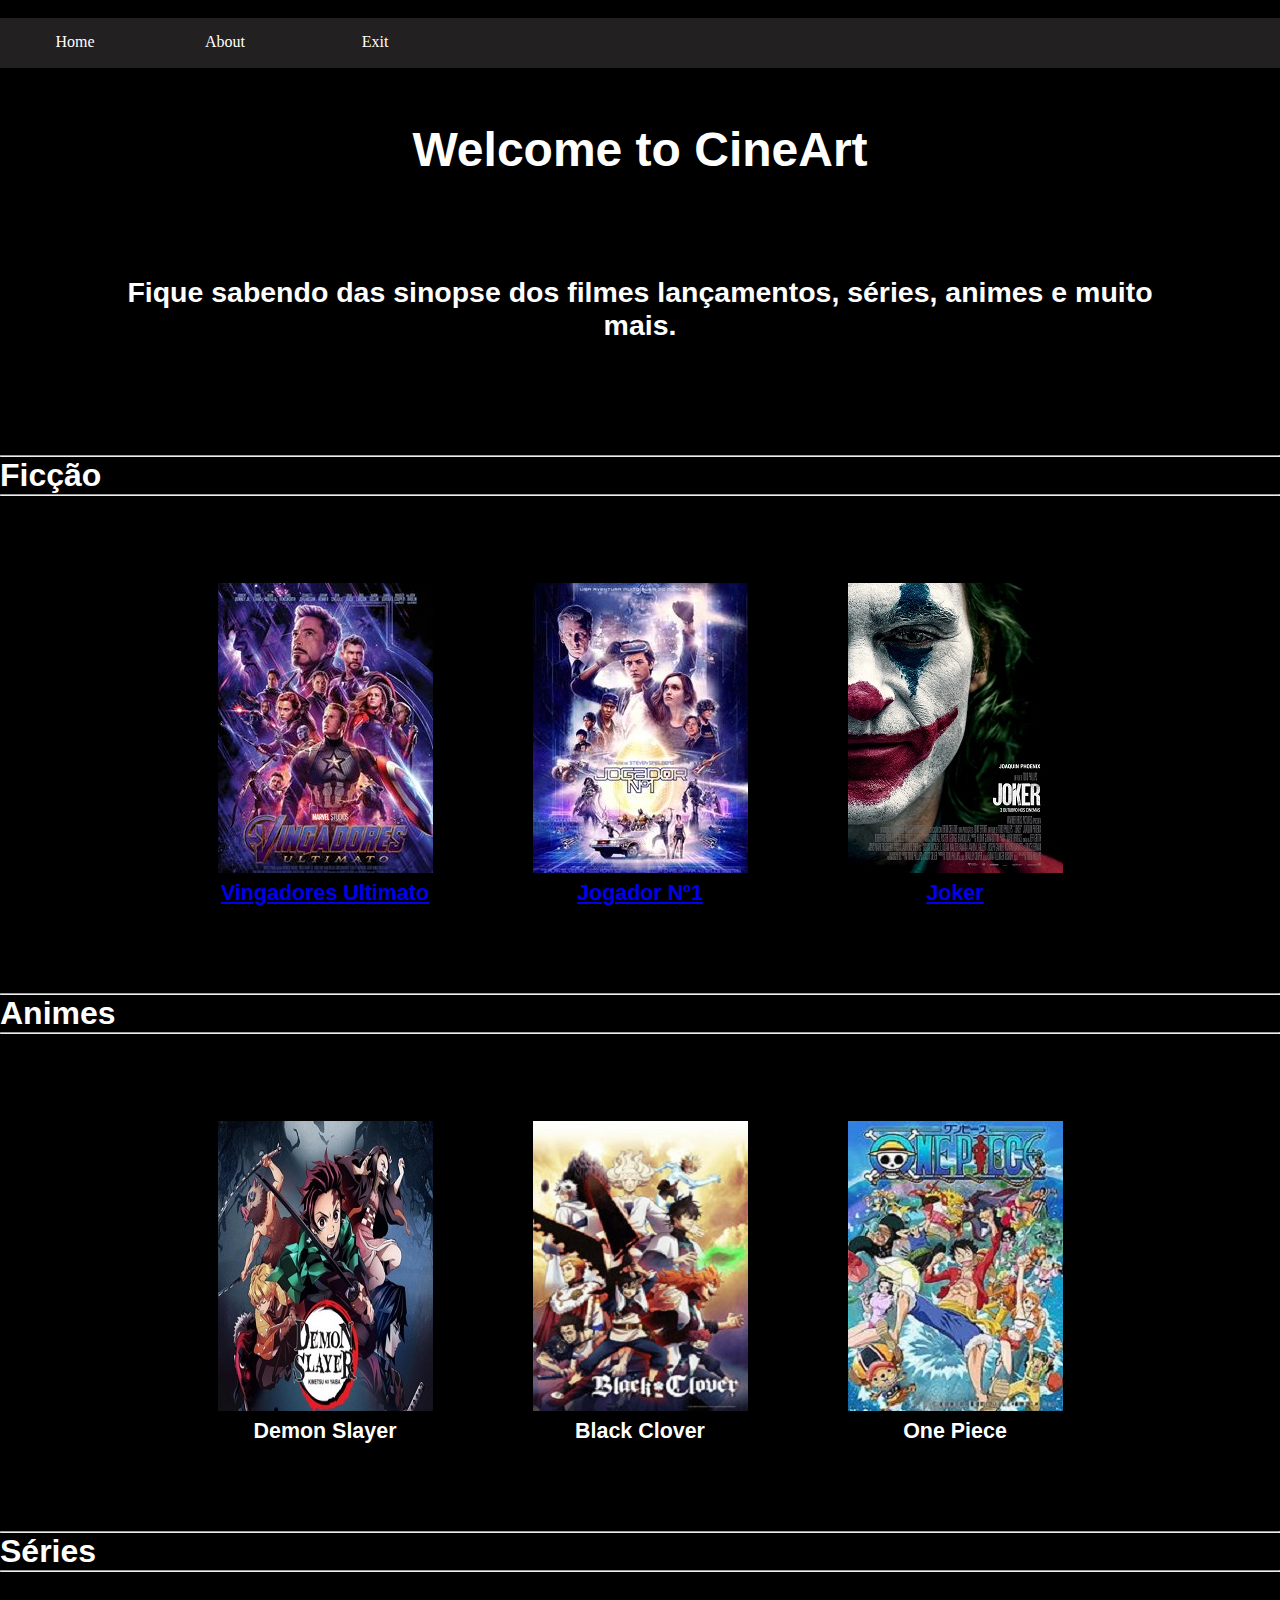
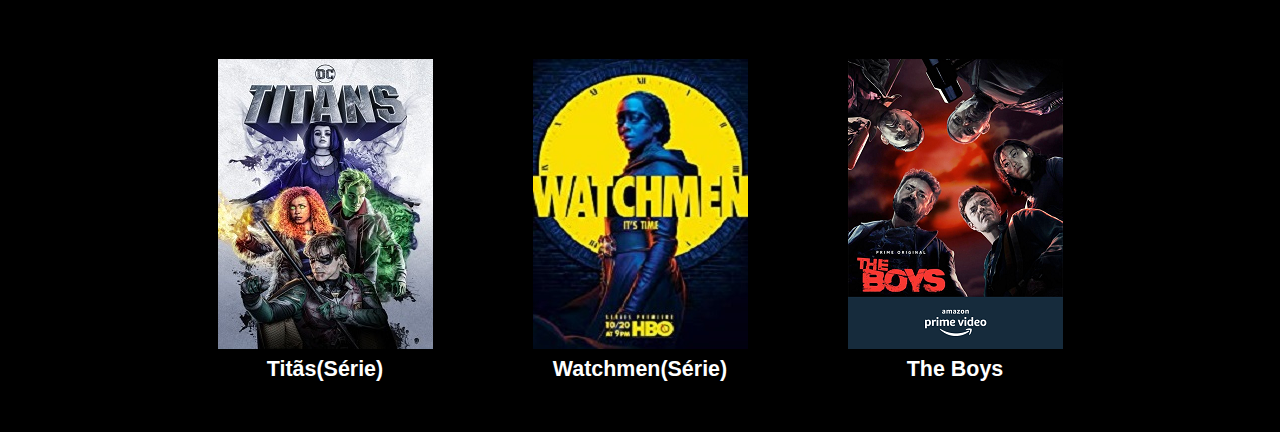
<file: index.html>
<!DOCTYPE html>
<html>

<head>
	<meta charset="utf-8">
	<meta name="viewport" content="width=device-width, initial-scale=1.0">
	<title>Mundo dos Cinemas</title>
	<link rel="stylesheet" href="./css/style.css">
</head>

<body>
	<br>
	<nav class="menu">
		<ul>
			<li><a href="index.html">Home</a></li>
			<li><a href="sobre.html">About</a></li>
			<li><a href="login.html">Exit</a></li>
		</ul>
	</nav>
	<br><br><br>
	<h1 class="corh1" style="text-align: center; font-size: 300%">Welcome to CineArt <h1>
			<br><br>
			<div id="estext">
				<h1 class="corh1" style="text-align: center; font-size: 89%">Fique sabendo das sinopse dos filmes
					lançamentos, séries, animes e muito mais. <h1>
			</div>
			<br><br>
			<hr>
			<p style=color:white>Ficção</p>
			<hr>
			<br>
			<div class="filmes">
				<article class="filme1">
					<img src="./img/vingu.jpg">
					<a href="vingadoresut.html">
						<h6>Vingadores Ultimato</h6>
					</a>
				</article>

				<article class="filme2">
					<img src="./img/jgn1.png">
					<a href="jogador1.html">
						<h6>Jogador Nº1</h6>
					</a>
				</article>

				<article class="filme3">
					<img src="./img/joker.jpg">
					<a href="joker.html">
						<h6>Joker</h6>
					</a>
				</article>
			</div>
			<br>
			<hr>
			<p style=color:white>Animes</p>
			<hr>
			<br>
			<div class="animes">
				<article class="anime1">
					<img src="./img/kime.jpg">
					<h6>Demon Slayer</h6>
				</article>

				<article class="anime2">
					<img src="./img/bc.jpg">
					<h6>Black Clover</h6>
				</article>

				<article class="anime3">
					<img src="./img/one.jpg">
					<h6>One Piece</h6>
				</article>
			</div>
			<br>
			<hr>
			<p style=color:white>Séries</p>
			<hr>
			<br>
			<div class="series">
				<article class="serie1">
					<img src="./img/titas.jpg">
					<h6>Titãs(Série)</h6>
				</article>

				<article class="serie2">
					<img src="./img/wt.jpg">
					<h6>Watchmen(Série)</h6>
				</article>

				<article class="serie3">
					<img src="./img/boys.png">
					<h6>The Boys</h6>
				</article>
			</div>

</body>

</html>
</file>
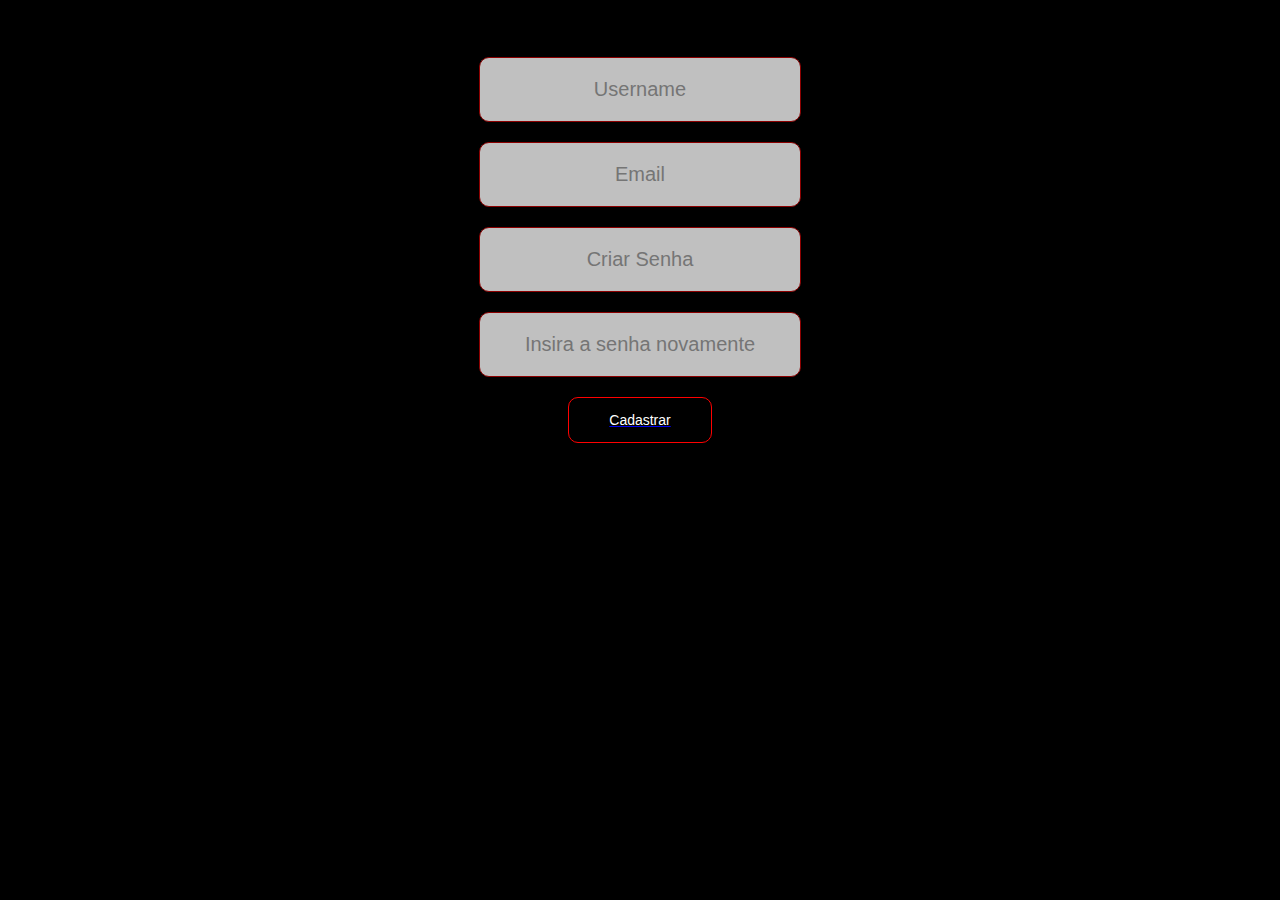
<file: cadastro.html>
<!DOCTYPE html>
<html>

<head>
	<meta charset="utf-8">
	<title>Tela de Cadastro</title>
	<link rel="stylesheet" type="text/css" href="./css/style.css">

</head>

<body>

	<form class="box" action="index.html" method="POST">
		<h1>cadastro</h1>

		<input type="text" name="nome_cad" required="required" type="text" placeholder="Username">
		<input type="text" name="email-cad" required="required" type="email" placeholder="Email">
		<input type="password" name="password-cad" required="required" type="password" placeholder="Criar Senha">
		<input type="password" name="password-cad" required="required" type="password"
			placeholder="Insira a senha novamente">
		<a href="login.html"><button type="button" class="btn">Cadastrar</button></a>

	</form>
	
</body>

</html>
</file>
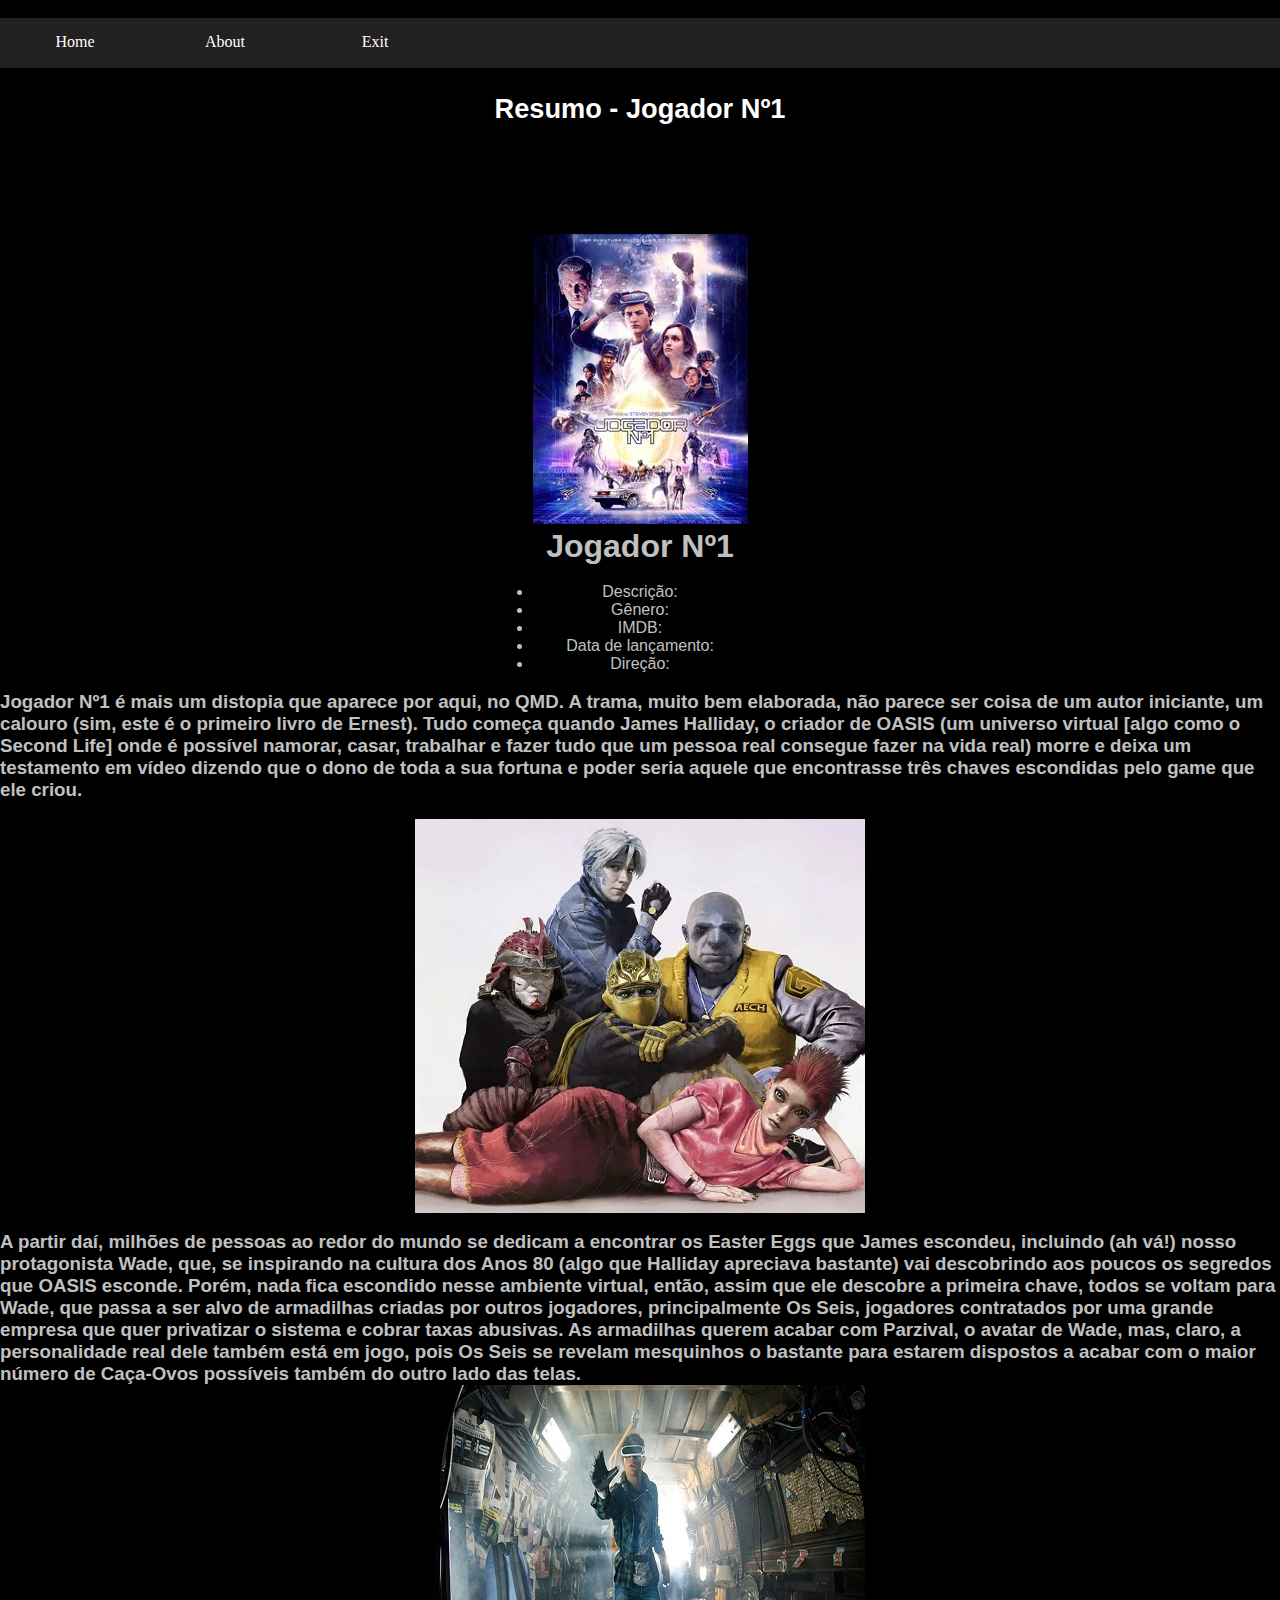
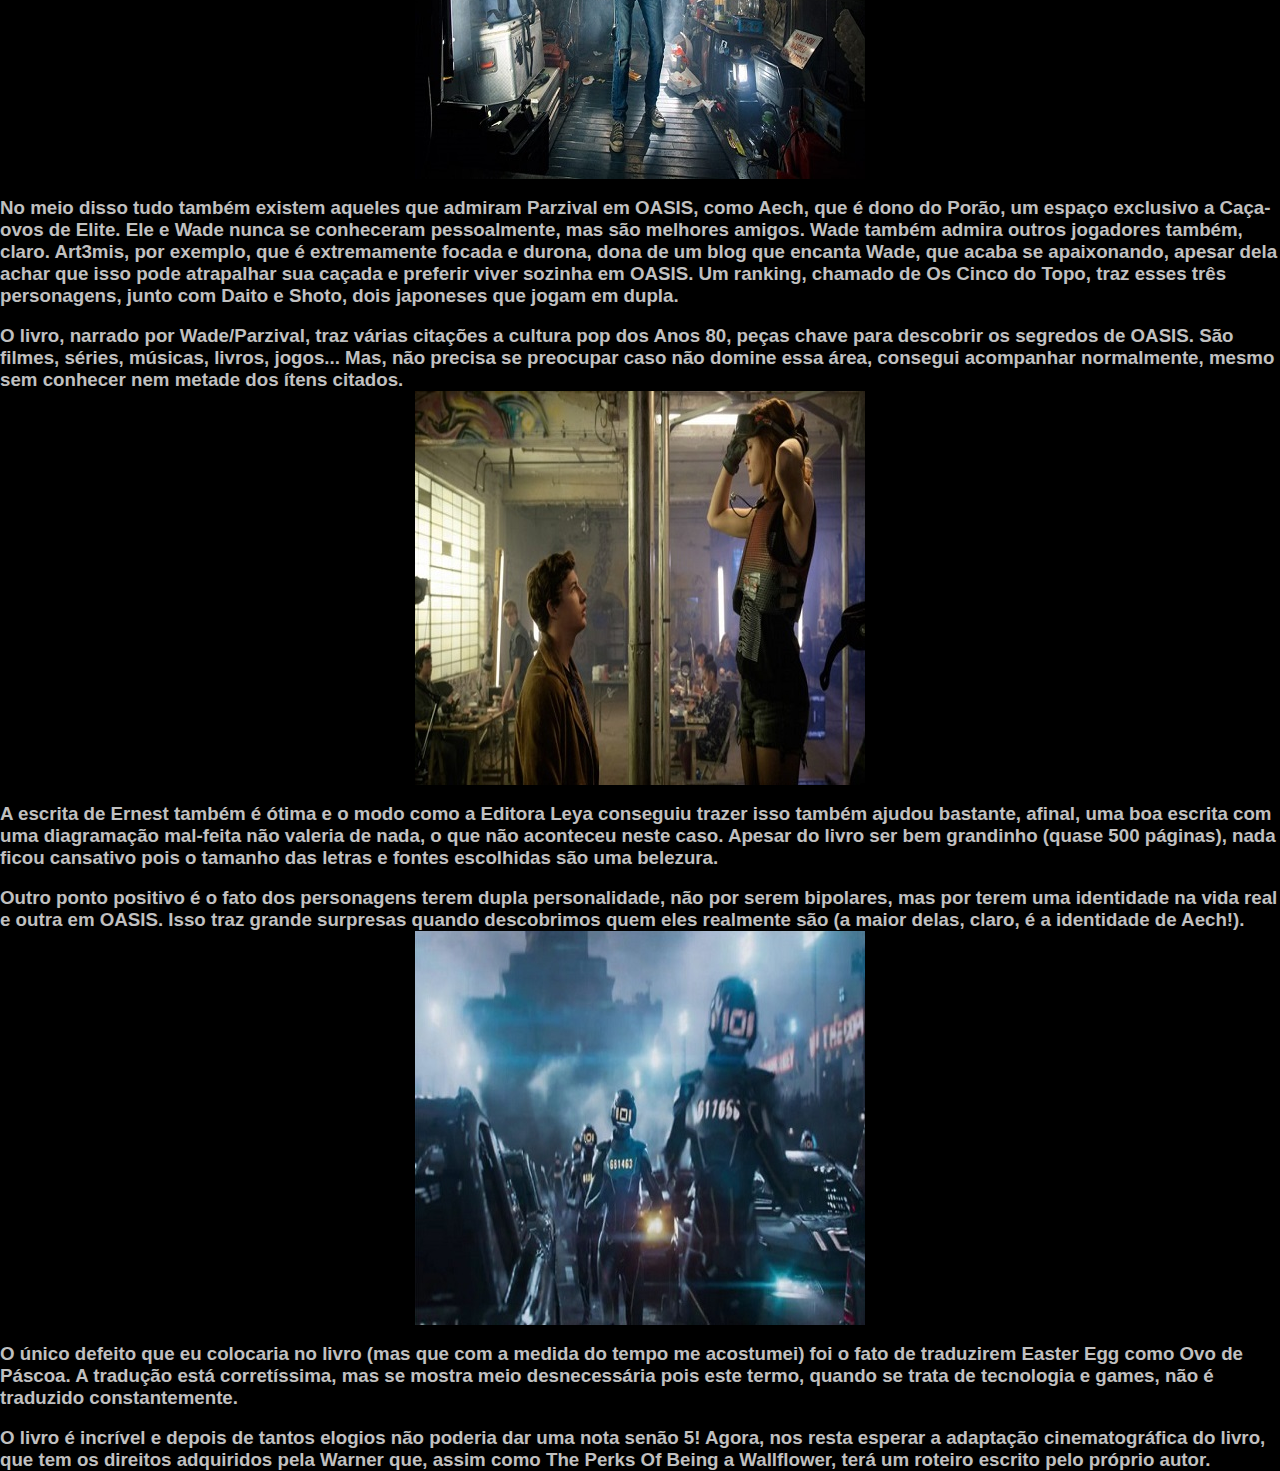
<file: jogador1.html>
<!DOCTYPE html>
<html>

<head>
    <meta charset="utf-8">
    <meta name="viewport" content="width=device-width, initial-scale=1.0">
    <div class="conteiner">
        <link rel="stylesheet" href="./css/style.css">
        <title>Jogador Nº1</title>
    </div>
</head>

<body>
    <br>
    <nav class="menu">
        <ul>
            <li><a href="index.html">Home</a></li>
            <li><a href="sobre.html">About</a></li>
            <li><a href="login.html">Exit</a></li>
        </ul>
        <br><br><br>
    </nav>
    <div id="estext">
        <h1 class="corh1" style="text-align: center; font-size: 170%"> Resumo - Jogador Nº1 <h1>
    </div>
    <br><br>
    <div class="filme">
        <article class="jogadorN1">
            <img src="./img/jgn1.png">
            <br>
            <h1>Jogador Nº1</h1>
            <br>
            <ul>
                <li>Descrição: </li>
                <li>Gênero:</li>
                <li>IMDB:</li>
                <li>Data de lançamento:</li>
                <li>Direção:</li>
            </ul>
        </article>

    </div>
    <br>
    <div class="resumo">
        <p>
            <h3>Jogador Nº1 é mais um distopia que aparece por aqui, no QMD. A trama, muito bem elaborada, não parece
                ser
                coisa de um autor iniciante, um calouro (sim, este é o primeiro livro de Ernest). Tudo começa quando
                James
                Halliday, o criador de OASIS (um universo virtual [algo como o Second Life] onde é possível namorar,
                casar,
                trabalhar e fazer tudo que um pessoa real consegue fazer na vida real) morre e deixa um testamento em
                vídeo
                dizendo que o dono de toda a sua fortuna e poder seria aquele que encontrasse três chaves escondidas
                pelo
                game que ele criou.</h3>
            <br>
        </p>
        <div class="jog1">
            <img src="./img/jog1.jpg">
        </div>
        <br>
        <p>
            <h3>A partir daí, milhões de pessoas ao redor do mundo se dedicam a encontrar os Easter Eggs que James
                escondeu, incluindo (ah vá!) nosso protagonista Wade, que, se inspirando na cultura dos Anos 80 (algo
                que Halliday apreciava bastante) vai descobrindo aos poucos os segredos que OASIS esconde. Porém, nada
                fica escondido nesse ambiente virtual, então, assim que ele descobre a primeira chave, todos se voltam
                para Wade, que passa a ser alvo de armadilhas criadas por outros jogadores, principalmente Os Seis,
                jogadores contratados por uma grande empresa que quer privatizar o sistema e cobrar taxas abusivas. As
                armadilhas querem acabar com Parzival, o avatar de Wade, mas, claro, a personalidade real dele também
                está em jogo, pois Os Seis se revelam mesquinhos o bastante para estarem dispostos a acabar com o maior
                número de Caça-Ovos possíveis também do outro lado das telas.</h3>
        </p>
        <div class="jog1">
            <img src="./img/jog2.jpg">
        </div>
        <br>
        <p>
            <h3>No meio disso tudo também existem aqueles que admiram Parzival em OASIS, como Aech, que é dono do Porão,
                um espaço exclusivo a Caça-ovos de Elite. Ele e Wade nunca se conheceram pessoalmente, mas são melhores
                amigos. Wade também admira outros jogadores também, claro. Art3mis, por exemplo, que é extremamente
                focada e durona, dona de um blog que encanta Wade, que acaba se apaixonando, apesar dela achar que isso
                pode atrapalhar sua caçada e preferir viver sozinha em OASIS. Um ranking, chamado de Os Cinco do Topo,
                traz esses três personagens, junto com Daito e Shoto, dois japoneses que jogam em dupla.</h3>
        </p>
        <br>
        <p>
            <h3>O livro, narrado por Wade/Parzival, traz várias citações a cultura pop dos Anos 80, peças chave para
                descobrir os segredos de OASIS. São filmes, séries, músicas, livros, jogos... Mas, não precisa se
                preocupar caso não domine essa área, consegui acompanhar normalmente, mesmo sem conhecer nem metade dos
                ítens citados.</h3>
        </p>
        <div class="jog1">
            <img src="./img/jog3.jpg">
        </div>
        <br>
        <p>
            <h3>A escrita de Ernest também é ótima e o modo como a Editora Leya conseguiu trazer isso também ajudou
                bastante, afinal, uma boa escrita com uma diagramação mal-feita não valeria de nada, o que não aconteceu
                neste caso. Apesar do livro ser bem grandinho (quase 500 páginas), nada ficou cansativo pois o tamanho
                das letras e fontes escolhidas são uma belezura.</h3>
        </p>
        <br>
        <p>
            <h3>Outro ponto positivo é o fato dos personagens terem dupla personalidade, não por serem bipolares, mas
                por terem uma identidade na vida real e outra em OASIS. Isso traz grande surpresas quando descobrimos
                quem eles realmente são (a maior delas, claro, é a identidade de Aech!).</h3>
        </p>
        <div class="jog1">
            <img src="./img/jog4.jpg">
        </div>
        <br>
        <p>
            <h3>O único defeito que eu colocaria no livro (mas que com a medida do tempo me acostumei) foi o fato de
                traduzirem Easter Egg como Ovo de Páscoa. A tradução está corretíssima, mas se mostra meio desnecessária
                pois este termo, quando se trata de tecnologia e games, não é traduzido constantemente.</h3>
        </p>
        <br>
        <p>
            <h3>O livro é incrível e depois de tantos elogios não poderia dar uma nota senão 5! Agora, nos resta esperar
                a adaptação cinematográfica do livro, que tem os direitos adquiridos pela Warner que, assim como The
                Perks Of Being a Wallflower, terá um roteiro escrito pelo próprio autor.</h3>
        </p>
    </div>
</body>

</html>
</file>
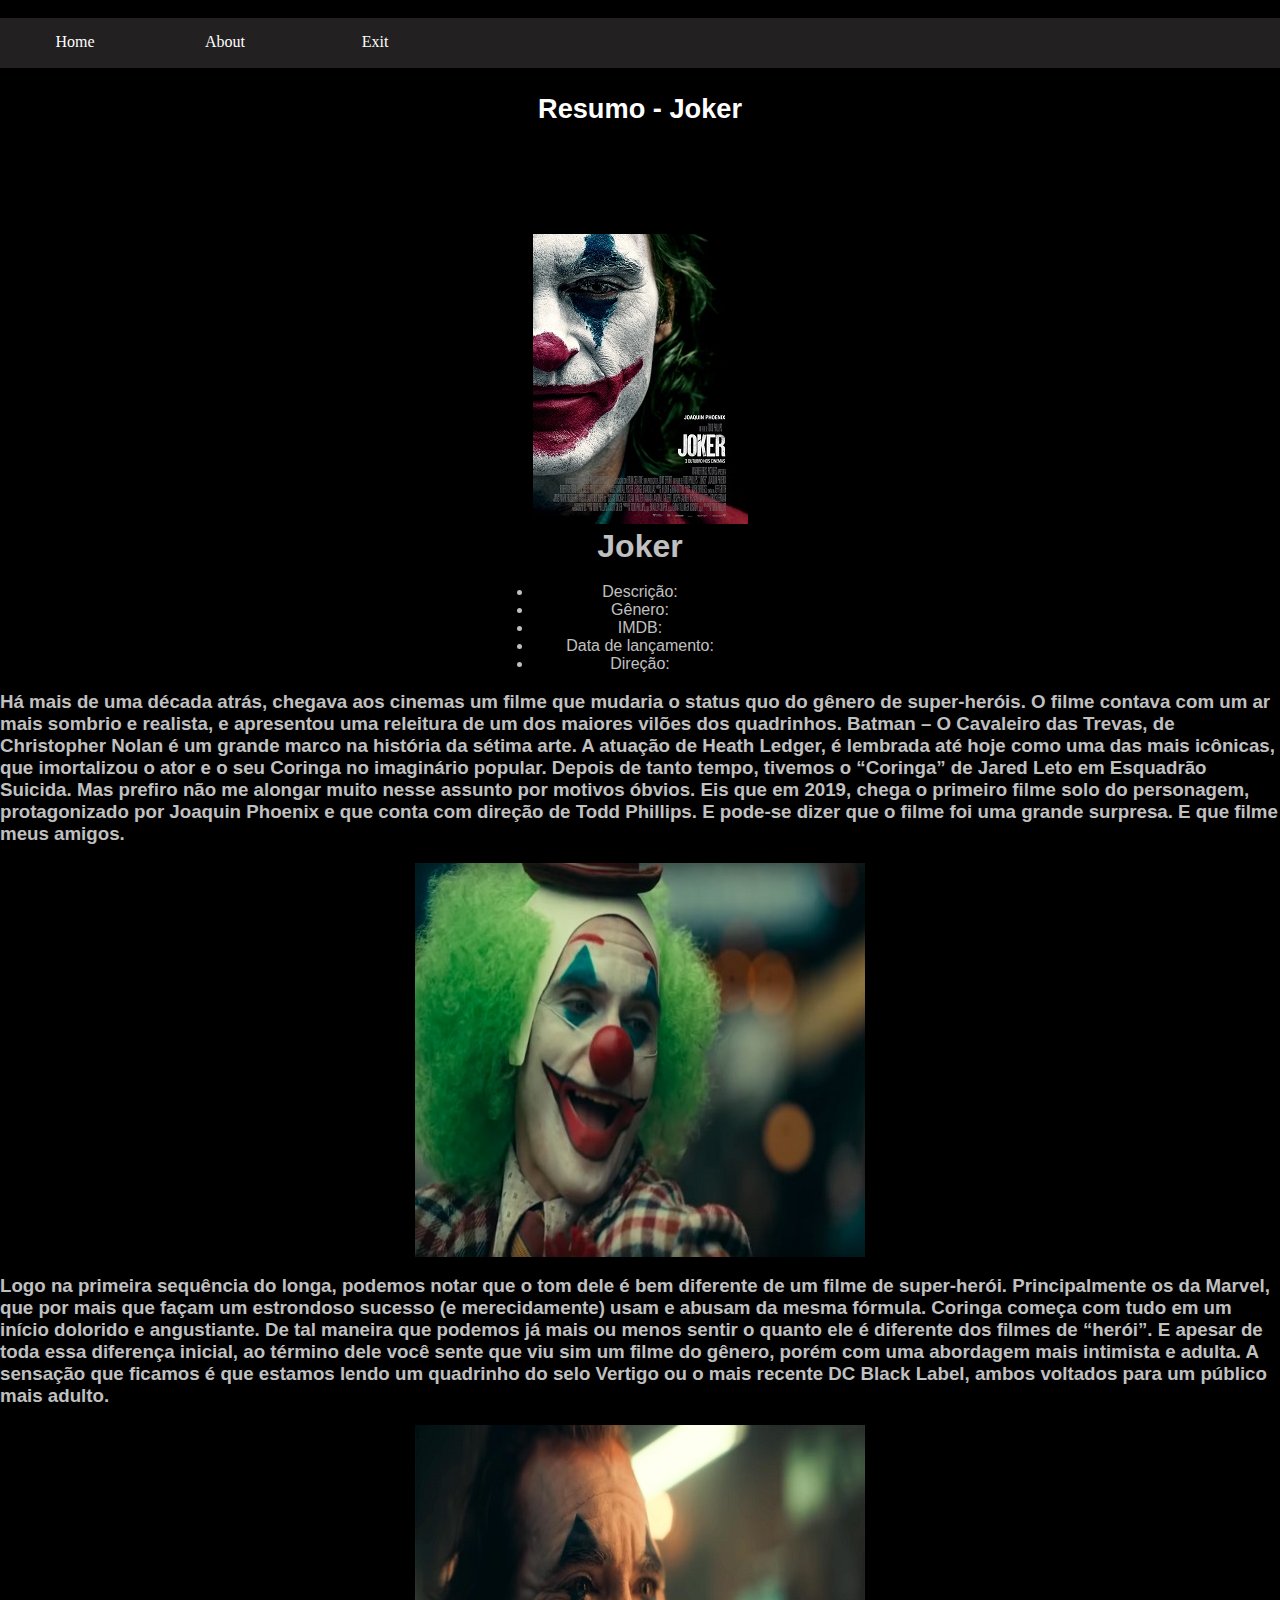
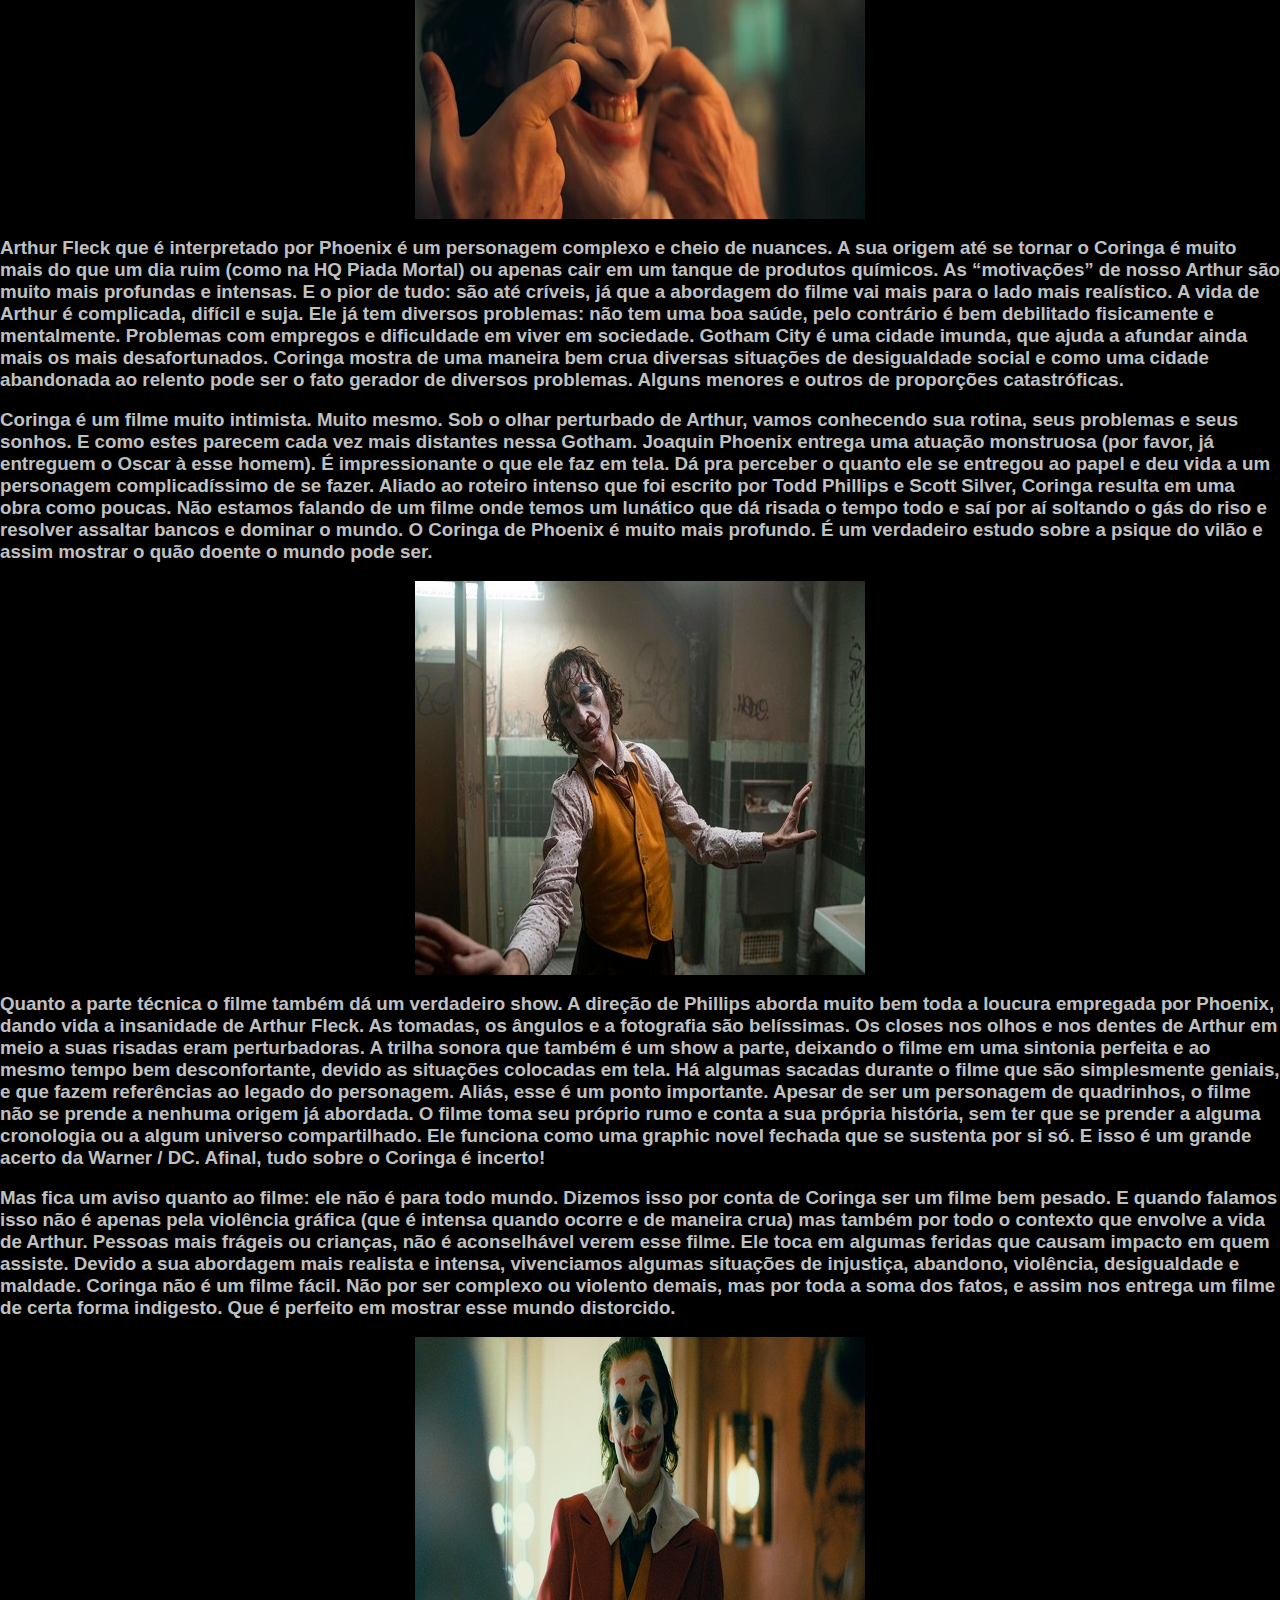
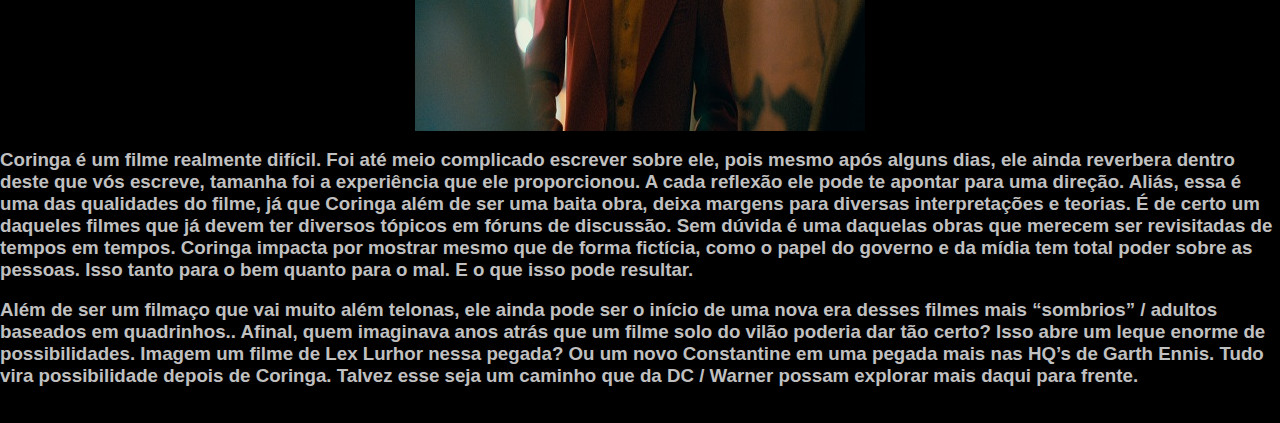
<file: joker.html>
<!DOCTYPE html>
<html>

<head>
    <meta charset="utf-8">
    <meta name="viewport" content="width=device-width, initial-scale=1.0">
    <div class="conteiner">
        <link rel="stylesheet" href="./css/style.css">
        <title>Joker</title>
    </div>
</head>

<body>
    <br>
    <nav class="menu">
        <ul>
            <li><a href="index.html">Home</a></li>
            <li><a href="sobre.html">About</a></li>
            <li><a href="login.html">Exit</a></li>
        </ul>
        <br><br><br>
    </nav>
    <div id="estext">
        <h1 class="corh1" style="text-align: center; font-size: 170%"> Resumo - Joker <h1>
    </div>
    <br><br>
    <div class="filme">
        <article class="Joker">
            <img src="./img/joker.jpg">
            <br>
            <h1>Joker</h1>
            <br>
            <ul>
                <li>Descrição: </li>
                <li>Gênero:</li>
                <li>IMDB:</li>
                <li>Data de lançamento:</li>
                <li>Direção:</li>
            </ul>
        </article>

    </div>
    <br>
    <div class="resumo">
        <p>
            <h3>Há mais de uma década atrás, chegava aos cinemas um filme que mudaria o status quo do gênero de
                super-heróis. O filme contava com um ar mais sombrio e realista, e apresentou uma releitura de um dos
                maiores vilões dos quadrinhos. Batman – O Cavaleiro das Trevas, de Christopher Nolan é um grande marco
                na história da sétima arte. A atuação de Heath Ledger, é lembrada até hoje como uma das mais icônicas,
                que imortalizou o ator e o seu Coringa no imaginário popular. Depois de tanto tempo, tivemos o “Coringa”
                de Jared Leto em Esquadrão Suicida. Mas prefiro não me alongar muito nesse assunto por motivos óbvios.
                Eis que em 2019, chega o primeiro filme solo do personagem, protagonizado por Joaquin Phoenix e que
                conta com direção de Todd Phillips. E pode-se dizer que o filme foi uma grande surpresa. E que filme
                meus amigos.</h3>
        </p>
        <br>
        <div class="jk1">
            <img src="./img/jk1.jpg">
        </div>
        <br>
        <p>
            <h3>Logo na primeira sequência do longa, podemos notar que o tom dele é bem diferente de um filme de
                super-herói. Principalmente os da Marvel, que por mais que façam um estrondoso sucesso (e merecidamente)
                usam e abusam da mesma fórmula. Coringa começa com tudo em um início dolorido e angustiante. De tal
                maneira que podemos já mais ou menos sentir o quanto ele é diferente dos filmes de “herói”. E apesar de
                toda essa diferença inicial, ao término dele você sente que viu sim um filme do gênero, porém com uma
                abordagem mais intimista e adulta. A sensação que ficamos é que estamos lendo um quadrinho do selo
                Vertigo ou o mais recente DC Black Label, ambos voltados para um público mais adulto.</h3>
        </p>
        <br>
        <div class="jk1">
            <img src="./img/jk2.jpg">
        </div>
        <br>
        <p>
            <h3>Arthur Fleck que é interpretado por Phoenix é um personagem complexo e cheio de nuances. A sua origem
                até se tornar o Coringa é muito mais do que um dia ruim (como na HQ Piada Mortal) ou apenas cair em um
                tanque de produtos químicos. As “motivações” de nosso Arthur são muito mais profundas e intensas. E o
                pior de tudo: são até críveis, já que a abordagem do filme vai mais para o lado mais realístico. A vida
                de Arthur é complicada, difícil e suja. Ele já tem diversos problemas: não tem uma boa saúde, pelo
                contrário é bem debilitado fisicamente e mentalmente. Problemas com empregos e dificuldade em viver em
                sociedade. Gotham City é uma cidade imunda, que ajuda a afundar ainda mais os mais desafortunados.
                Coringa mostra de uma maneira bem crua diversas situações de desigualdade social e como uma cidade
                abandonada ao relento pode ser o fato gerador de diversos problemas. Alguns menores e outros de
                proporções catastróficas.</h3>
        </p>
        <br>
        <p>
            <h3>Coringa é um filme muito intimista. Muito mesmo. Sob o olhar perturbado de Arthur, vamos conhecendo sua
                rotina, seus problemas e seus sonhos. E como estes parecem cada vez mais distantes nessa Gotham. Joaquin
                Phoenix entrega uma atuação monstruosa (por favor, já entreguem o Oscar à esse homem). É impressionante
                o que ele faz em tela. Dá pra perceber o quanto ele se entregou ao papel e deu vida a um personagem
                complicadíssimo de se fazer. Aliado ao roteiro intenso que foi escrito por Todd Phillips e Scott Silver,
                Coringa resulta em uma obra como poucas. Não estamos falando de um filme onde temos um lunático que dá
                risada o tempo todo e saí por aí soltando o gás do riso e resolver assaltar bancos e dominar o mundo. O
                Coringa de Phoenix é muito mais profundo. É um verdadeiro estudo sobre a psique do vilão e assim mostrar
                o quão doente o mundo pode ser.</h3>
        </p>
        <br>
        <div class="jk1">
            <img src="./img/jk3.jpg">
        </div>
        <br>
        <p>
            <h3>Quanto a parte técnica o filme também dá um verdadeiro show. A direção de Phillips aborda muito bem toda
                a loucura empregada por Phoenix, dando vida a insanidade de Arthur Fleck. As tomadas, os ângulos e a
                fotografia são belíssimas. Os closes nos olhos e nos dentes de Arthur em meio a suas risadas eram
                perturbadoras. A trilha sonora que também é um show a parte, deixando o filme em uma sintonia perfeita e
                ao mesmo tempo bem desconfortante, devido as situações colocadas em tela. Há algumas sacadas durante o
                filme que são simplesmente geniais, e que fazem referências ao legado do personagem. Aliás, esse é um
                ponto importante. Apesar de ser um personagem de quadrinhos, o filme não se prende a nenhuma origem já
                abordada. O filme toma seu próprio rumo e conta a sua própria história, sem ter que se prender a alguma
                cronologia ou a algum universo compartilhado. Ele funciona como uma graphic novel fechada que se
                sustenta por si só. E isso é um grande acerto da Warner / DC. Afinal, tudo sobre o Coringa é incerto!
            </h3>
        </p>
        <br>
        <p>
            <h3>Mas fica um aviso quanto ao filme: ele não é para todo mundo. Dizemos isso por conta de Coringa ser um
                filme bem pesado. E quando falamos isso não é apenas pela violência gráfica (que é intensa quando ocorre
                e de maneira crua) mas também por todo o contexto que envolve a vida de Arthur. Pessoas mais frágeis ou
                crianças, não é aconselhável verem esse filme. Ele toca em algumas feridas que causam impacto em quem
                assiste. Devido a sua abordagem mais realista e intensa, vivenciamos algumas situações de injustiça,
                abandono, violência, desigualdade e maldade. Coringa não é um filme fácil. Não por ser complexo ou
                violento demais, mas por toda a soma dos fatos, e assim nos entrega um filme de certa forma indigesto.
                Que é perfeito em mostrar esse mundo distorcido.</h3>
        </p>
        <br>
        <div class="jk1">
            <img src="./img/jk4.jpg">
        </div>
        <br>
        <p>
            <h3>Coringa é um filme realmente difícil. Foi até meio complicado escrever sobre ele, pois mesmo após alguns
                dias, ele ainda reverbera dentro deste que vós escreve, tamanha foi a experiência que ele proporcionou.
                A cada reflexão ele pode te apontar para uma direção. Aliás, essa é uma das qualidades do filme, já que
                Coringa além de ser uma baita obra, deixa margens para diversas interpretações e teorias. É de certo um
                daqueles filmes que já devem ter diversos tópicos em fóruns de discussão. Sem dúvida é uma daquelas
                obras que merecem ser revisitadas de tempos em tempos. Coringa impacta por mostrar mesmo que de forma
                fictícia, como o papel do governo e da mídia tem total poder sobre as pessoas. Isso tanto para o bem
                quanto para o mal. E o que isso pode resultar.</h3>
        </p>
        <br>
        <p>
            <h3>Além de ser um filmaço que vai muito além telonas, ele ainda pode ser o início de uma nova era desses
                filmes mais “sombrios” / adultos baseados em quadrinhos.. Afinal, quem imaginava anos atrás que um filme
                solo do vilão poderia dar tão certo? Isso abre um leque enorme de possibilidades. Imagem um filme de Lex
                Lurhor nessa pegada? Ou um novo Constantine em uma pegada mais nas HQ’s de Garth Ennis. Tudo vira
                possibilidade depois de Coringa. Talvez esse seja um caminho que da DC / Warner possam explorar mais
                daqui para frente.</h3>
        </p>
        <br><br>
    </div>
</body>

</html>
</file>
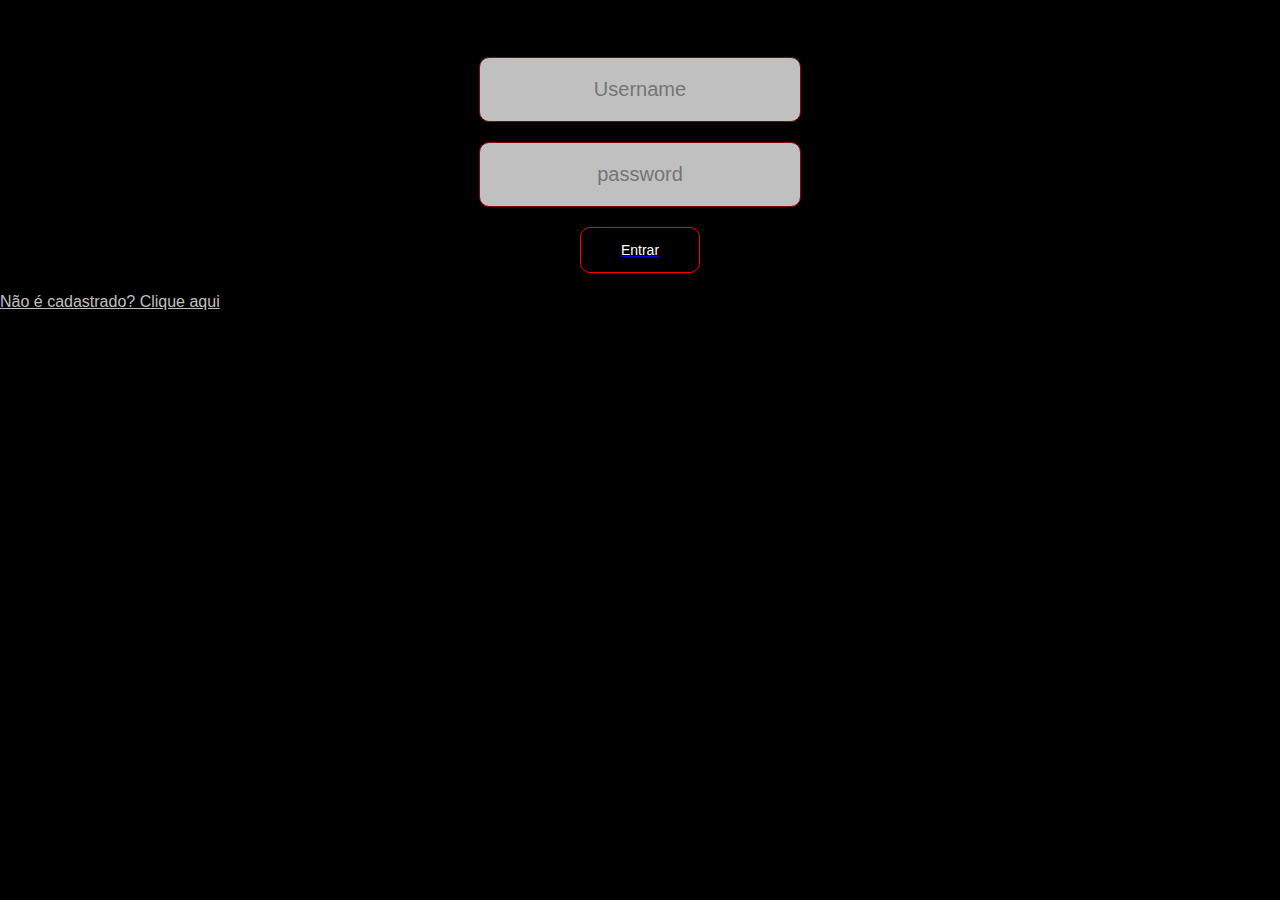
<file: Login.html>
<!DOCTYPE html>
<html>
<head>
	<meta charset="utf-8">
	<title>Tela de Login</title>
	<link rel="stylesheet" type="text/css" href="./css/style.css">
</head>
<body>

	<form class="box" action="index.html" method="POST">
		<h1>Login</h1>
		<input type="text" placeholder="Username">
		<input type="password" placeholder="password">
		<a href="index.html"><button type="button" class="btn">Entrar</button></a>
		<a style="color:silver" href="./cadastro.html">Não é cadastrado? Clique aqui</a>
	</form>

</body>
</html>
</file>
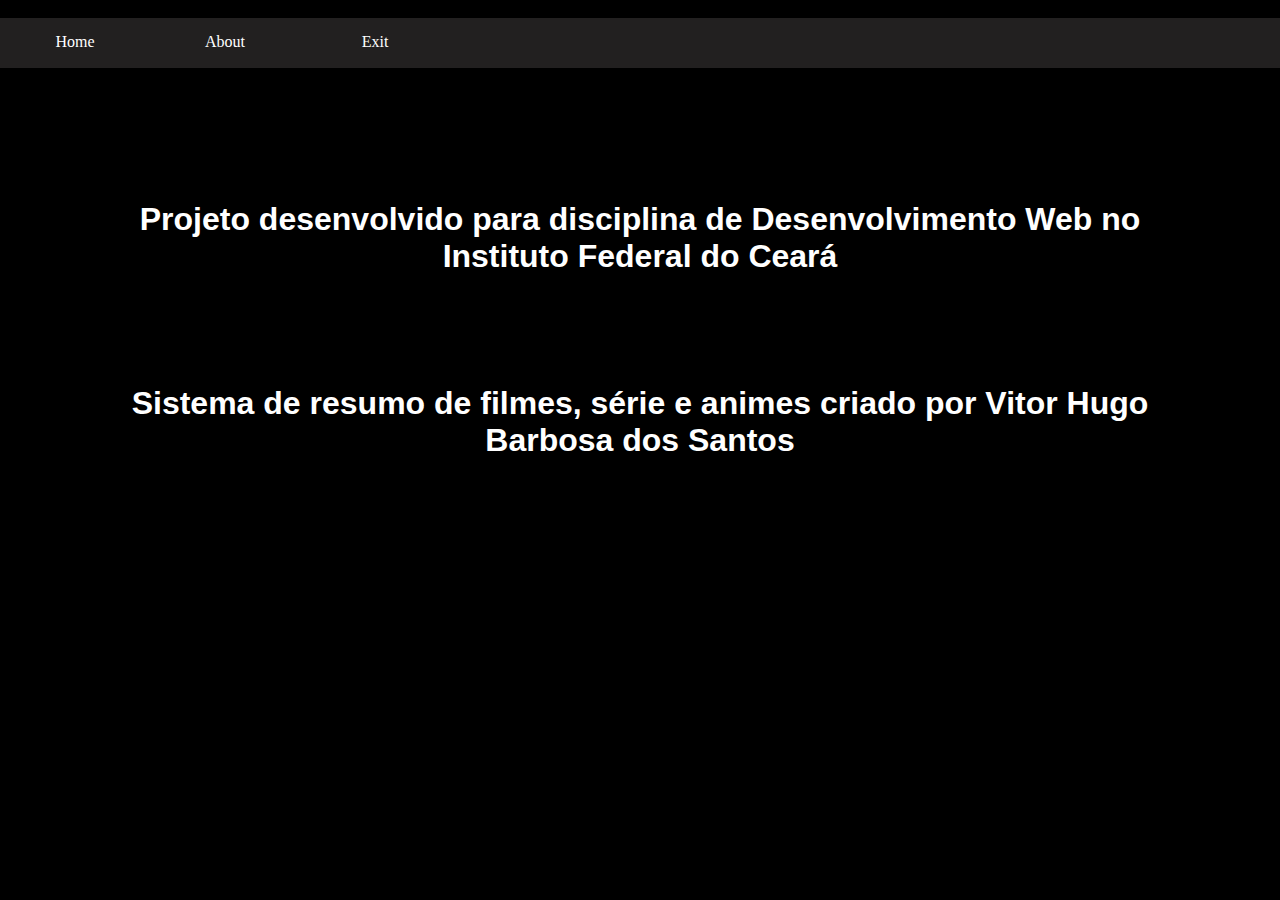
<file: sobre.html>
<!DOCTYPE html>
<html>

<head>
	<meta charset="utf-8">
	<meta name="viewport" content="width=device-width, initial-scale=1.0">
	<title>Mundo dos Cinemas</title>
	<link rel="stylesheet" href="./css/style.css">
</head>

<body>
	<br>
	<nav class="menu">
		<ul>
			<li><a href="index.html">Home</a></li>
			<li><a href="sobre.html">About</a></li>
			<li><a href="login.html">Exit</a></li>
		</ul>
	</nav>
  <br><br><br><br><br><br>
  <div id="estext">
      <h1 class="corh1" style="text-align: center; font-size: 200%"> Projeto desenvolvido para disciplina de Desenvolvimento Web no Instituto Federal do Ceará <h1>
    </div>
    <br><br><br>
    <div id="estext">
        <h1 class="corh1" style="text-align: center; font-size: 200%"> Sistema de resumo de filmes, série e animes criado por Vitor Hugo Barbosa dos Santos <h1>
      </div>
</file>
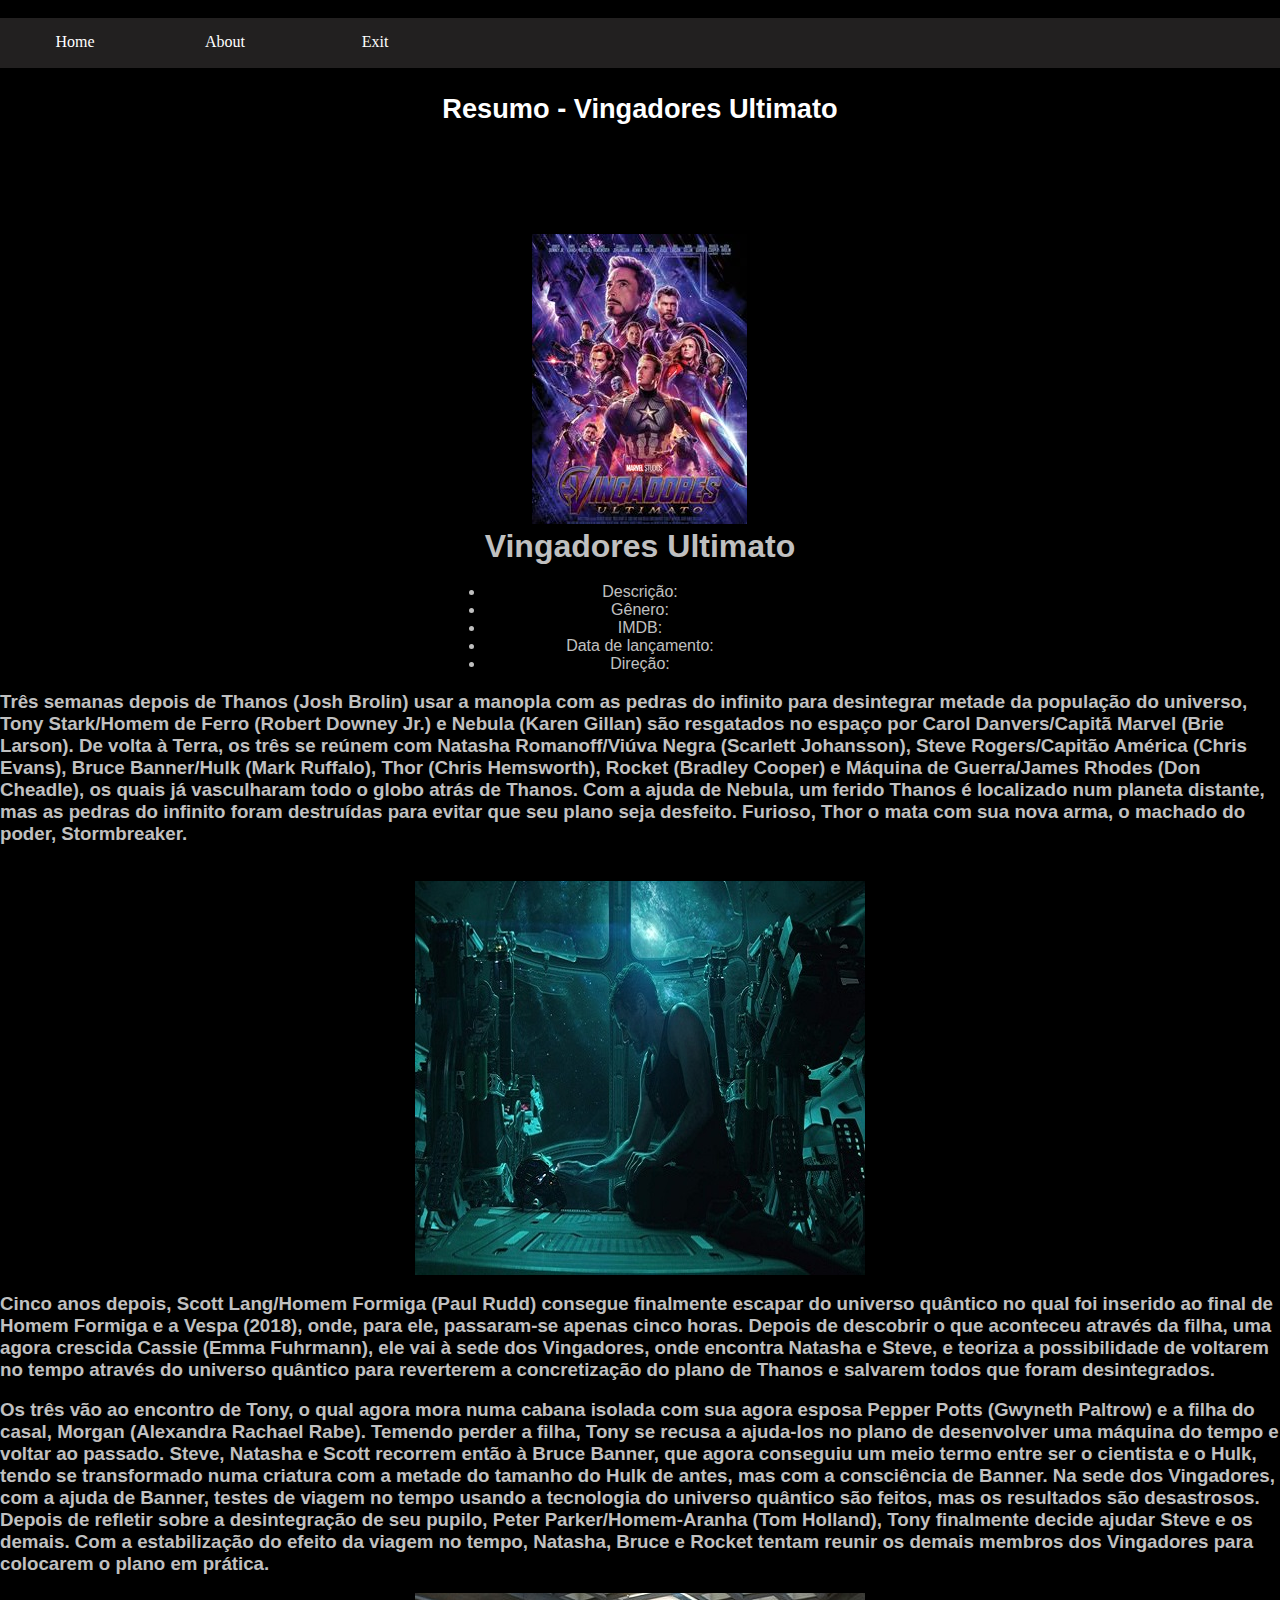
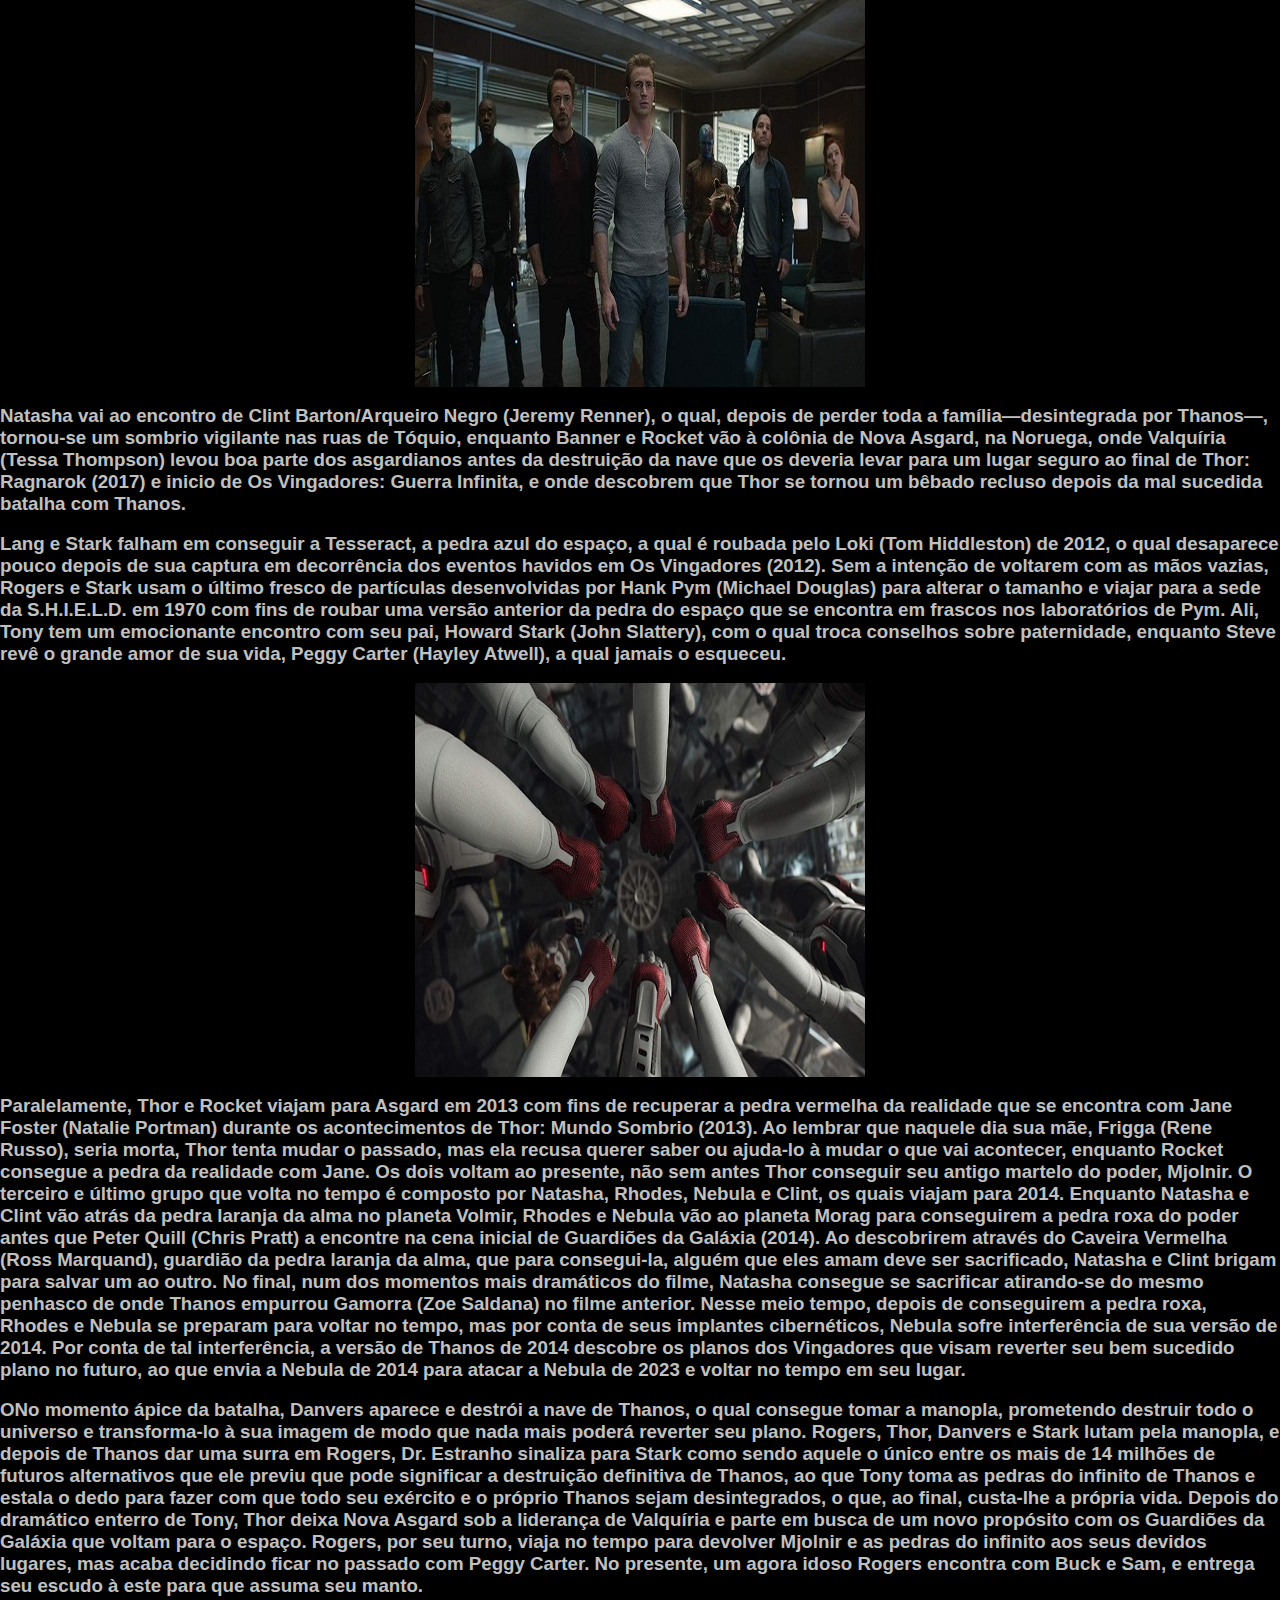
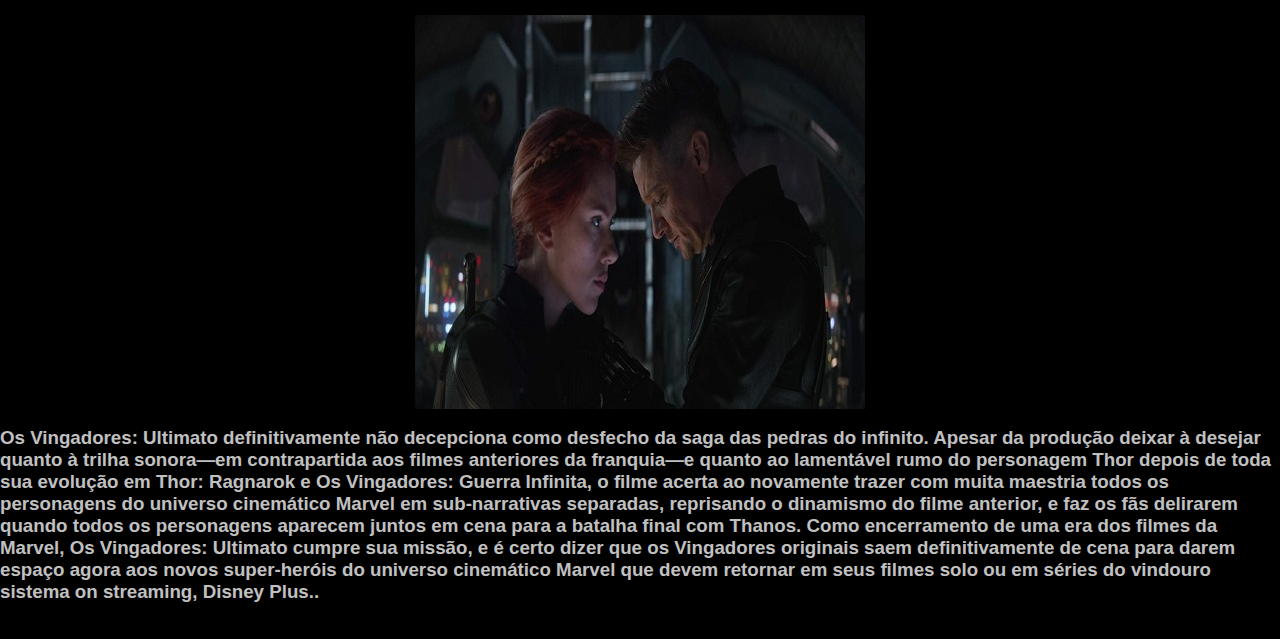
<file: vingadoresut.html>
<!DOCTYPE html>
<html>

<head>
    <meta charset="utf-8">
    <meta name="viewport" content="width=device-width, initial-scale=1.0">
    <div class="conteiner">
        <link rel="stylesheet" href="./css/style.css">
        <title>Vingadores Ultimato</title>
    </div>
</head>

<body>
    <br>
    <nav class="menu">
        <ul>
            <li><a href="index.html">Home</a></li>
            <li><a href="sobre.html">About</a></li>
            <li><a href="login.html">Exit</a></li>
        </ul>
        <br><br><br>
    </nav>
    <div id="estext">
        <h1 class="corh1" style="text-align: center; font-size: 170%"> Resumo - Vingadores Ultimato <h1>
    </div>
    <br><br>
    <div class="filme">
        <article class="vingadoresul">
            <img src="./img/vingu.jpg">
            <br>
            <h1>Vingadores Ultimato</h1>
            <br>
            <ul>
                <li>Descrição: </li>
                <li>Gênero:</li>
                <li>IMDB:</li>
                <li>Data de lançamento:</li>
                <li>Direção:</li>
            </ul>
        </article>

    </div>
    <br>
    <div class="resumo">
        <p>
            <h3>Três semanas depois de Thanos (Josh Brolin) usar a manopla com as pedras do infinito para desintegrar
                metade da população do universo, Tony Stark/Homem de Ferro (Robert Downey Jr.) e Nebula (Karen Gillan)
                são resgatados no espaço por Carol Danvers/Capitã Marvel (Brie Larson). De volta à Terra, os três se
                reúnem com Natasha Romanoff/Viúva Negra (Scarlett Johansson), Steve Rogers/Capitão América (Chris
                Evans), Bruce Banner/Hulk (Mark Ruffalo), Thor (Chris Hemsworth), Rocket (Bradley Cooper) e Máquina de
                Guerra/James Rhodes (Don Cheadle), os quais já vasculharam todo o globo atrás de Thanos. Com a ajuda de
                Nebula, um ferido Thanos é localizado num planeta distante, mas as pedras do infinito foram destruídas
                para evitar que seu plano seja desfeito. Furioso, Thor o mata com sua nova arma, o machado do poder,
                Stormbreaker.</h3>
            <br>
        </p>
        <br>
        <div class="ving">
            <img src="./img/ving1.jpg">
        </div>
        <br>
        <p>
            <h3>Cinco anos depois, Scott Lang/Homem Formiga (Paul Rudd) consegue finalmente escapar do universo quântico
                no qual foi inserido ao final de Homem Formiga e a Vespa (2018), onde, para ele, passaram-se apenas
                cinco horas. Depois de descobrir o que aconteceu através da filha, uma agora crescida Cassie (Emma
                Fuhrmann), ele vai à sede dos Vingadores, onde encontra Natasha e Steve, e teoriza a possibilidade de
                voltarem no tempo através do universo quântico para reverterem a concretização do plano de Thanos e
                salvarem todos que foram desintegrados.</h3>
        </p>
        <br>
        <p>
            <h3>Os três vão ao encontro de Tony, o qual agora mora numa cabana isolada com sua agora esposa Pepper Potts
                (Gwyneth Paltrow) e a filha do casal, Morgan (Alexandra Rachael Rabe). Temendo perder a filha, Tony se
                recusa a ajuda-los no plano de desenvolver uma máquina do tempo e voltar ao passado. Steve, Natasha e
                Scott recorrem então à Bruce Banner, que agora conseguiu um meio termo entre ser o cientista e o Hulk,
                tendo se transformado numa criatura com a metade do tamanho do Hulk de antes, mas com a consciência de
                Banner. Na sede dos Vingadores, com a ajuda de Banner, testes de viagem no tempo usando a tecnologia do
                universo quântico são feitos, mas os resultados são desastrosos. Depois de refletir sobre a
                desintegração de seu pupilo, Peter Parker/Homem-Aranha (Tom Holland), Tony finalmente decide ajudar
                Steve e os demais. Com a estabilização do efeito da viagem no tempo, Natasha, Bruce e Rocket tentam
                reunir os demais membros dos Vingadores para colocarem o plano em prática.</h3>
        </p>
        <br>
        <div class="ving">
            <img src="./img/ving2.jpg">
        </div>
        <br>
        <p>
            <h3>Natasha vai ao encontro de Clint Barton/Arqueiro Negro (Jeremy Renner), o qual, depois de perder toda a
                família—desintegrada por Thanos—, tornou-se um sombrio vigilante nas ruas de Tóquio, enquanto Banner e
                Rocket vão à colônia de Nova Asgard, na Noruega, onde Valquíria (Tessa Thompson) levou boa parte dos
                asgardianos antes da destruição da nave que os deveria levar para um lugar seguro ao final de Thor:
                Ragnarok (2017) e inicio de Os Vingadores: Guerra Infinita, e onde descobrem que Thor se tornou um
                bêbado recluso depois da mal sucedida batalha com Thanos.</h3>
        </p>
        <br>
        <p>
            <h3>Lang e Stark falham em conseguir a Tesseract, a pedra azul do espaço, a qual é roubada pelo Loki (Tom
                Hiddleston) de 2012, o qual desaparece pouco depois de sua captura em decorrência dos eventos havidos em
                Os Vingadores (2012). Sem a intenção de voltarem com as mãos vazias, Rogers e Stark usam o último fresco
                de partículas desenvolvidas por Hank Pym (Michael Douglas) para alterar o tamanho e viajar para a sede
                da S.H.I.E.L.D. em 1970 com fins de roubar uma versão anterior da pedra do espaço que se encontra em
                frascos nos laboratórios de Pym. Ali, Tony tem um emocionante encontro com seu pai, Howard Stark (John
                Slattery), com o qual troca conselhos sobre paternidade, enquanto Steve revê o grande amor de sua vida,
                Peggy Carter (Hayley Atwell), a qual jamais o esqueceu.</h3>
        </p>
        <br>
        <div class="ving">
            <img src="./img/ving3.jpg">
        </div>
        <br>
        <p>
            <h3>Paralelamente, Thor e Rocket viajam para Asgard em 2013 com fins de recuperar a pedra vermelha da
                realidade que se encontra com Jane Foster (Natalie Portman) durante os acontecimentos de Thor: Mundo
                Sombrio (2013). Ao lembrar que naquele dia sua mãe, Frigga (Rene Russo), seria morta, Thor tenta mudar o
                passado, mas ela recusa querer saber ou ajuda-lo à mudar o que vai acontecer, enquanto Rocket consegue a
                pedra da realidade com Jane. Os dois voltam ao presente, não sem antes Thor conseguir seu antigo martelo
                do poder, Mjolnir. O terceiro e último grupo que volta no tempo é composto por Natasha, Rhodes, Nebula e
                Clint, os quais viajam para 2014. Enquanto Natasha e Clint vão atrás da pedra laranja da alma no planeta
                Volmir, Rhodes e Nebula vão ao planeta Morag para conseguirem a pedra roxa do poder antes que Peter
                Quill (Chris Pratt) a encontre na cena inicial de Guardiões da Galáxia (2014). Ao descobrirem através do
                Caveira Vermelha (Ross Marquand), guardião da pedra laranja da alma, que para consegui-la, alguém que
                eles amam deve ser sacrificado, Natasha e Clint brigam para salvar um ao outro. No final, num dos
                momentos mais dramáticos do filme, Natasha consegue se sacrificar atirando-se do mesmo penhasco de onde
                Thanos empurrou Gamorra (Zoe Saldana) no filme anterior. Nesse meio tempo, depois de conseguirem a pedra
                roxa, Rhodes e Nebula se preparam para voltar no tempo, mas por conta de seus implantes cibernéticos,
                Nebula sofre interferência de sua versão de 2014. Por conta de tal interferência, a versão de Thanos de
                2014 descobre os planos dos Vingadores que visam reverter seu bem sucedido plano no futuro, ao que envia
                a Nebula de 2014 para atacar a Nebula de 2023 e voltar no tempo em seu lugar.</h3>
        </p>
        <br>
        <p>
            <h3>ONo momento ápice da batalha, Danvers aparece e destrói a nave de Thanos, o qual consegue tomar a
                manopla, prometendo destruir todo o universo e transforma-lo à sua imagem de modo que nada mais poderá
                reverter seu plano. Rogers, Thor, Danvers e Stark lutam pela manopla, e depois de Thanos dar uma surra
                em Rogers, Dr. Estranho sinaliza para Stark como sendo aquele o único entre os mais de 14 milhões de
                futuros alternativos que ele previu que pode significar a destruição definitiva de Thanos, ao que Tony
                toma as pedras do infinito de Thanos e estala o dedo para fazer com que todo seu exército e o próprio
                Thanos sejam desintegrados, o que, ao final, custa-lhe a própria vida. Depois do dramático enterro de
                Tony, Thor deixa Nova Asgard sob a liderança de Valquíria e parte em busca de um novo propósito com os
                Guardiões da Galáxia que voltam para o espaço. Rogers, por seu turno, viaja no tempo para devolver
                Mjolnir e as pedras do infinito aos seus devidos lugares, mas acaba decidindo ficar no passado com Peggy
                Carter. No presente, um agora idoso Rogers encontra com Buck e Sam, e entrega seu escudo à este para que
                assuma seu manto.</h3>
        </p>
        <br>
        <div class="ving">
            <img src="./img/ving4.jpg">
        </div>
        <br>
        <p>
            <h3>Os Vingadores: Ultimato definitivamente não decepciona como desfecho da saga das pedras do infinito.
                Apesar da produção deixar à desejar quanto à trilha sonora—em contrapartida aos filmes anteriores da
                franquia—e quanto ao lamentável rumo do personagem Thor depois de toda sua evolução em Thor: Ragnarok e
                Os Vingadores: Guerra Infinita, o filme acerta ao novamente trazer com muita maestria todos os
                personagens do universo cinemático Marvel em sub-narrativas separadas, reprisando o dinamismo do filme
                anterior, e faz os fãs delirarem quando todos os personagens aparecem juntos em cena para a batalha
                final com Thanos. Como encerramento de uma era dos filmes da Marvel, Os Vingadores: Ultimato cumpre sua
                missão, e é certo dizer que os Vingadores originais saem definitivamente de cena para darem espaço agora
                aos novos super-heróis do universo cinemático Marvel que devem retornar em seus filmes solo ou em séries
                do vindouro sistema on streaming, Disney Plus..</h3>
        </p>
        <br><br>
    </div>
</body>

</html>
</file>
<file: css/style.css>
* {
	margin: 0;
	padding: 0;
}

body {
	margin: 0;
	padding: 0;
	font-family: sans-serif;
	background-image: url(C:/Users/vitor/Desktop/devwev-vitorhugo/img/fundo.jpg);
	background-attachment: fixed;
	background-size: 100%;
	background-repeat: no-repeat;
	background-color: black;
}

.box input[type="text"], .box input[type="password"] {
	border: 0;
	background: silver;
	display: block;
	margin: 20px auto;
	text-align: center;
	color: darkred;
	border: 1.5px solid darkred;
	padding: 20px 10px;
	width: 300px;
	outline: none;
	transition: 0.39s;
	font-size: 20px;
	border-radius: 10px;
}

.box input[type="text"]:focus, .box input[type="password"]:focus {
	width: 300px;
	border-color: darkred;
}

.box input[type="submit"] {
	border: 0;
	background: none;
	display: block;
	margin: 20px auto;
	text-align: center;
	color: silver;
	border: 1.5px solid black;
	padding: 14px 40px;
	outline: none;
	transition: 0.39s;
	font-size: 14px;
	border-radius: 10px;
	cursor: pointer;
}

.box input[type="submit"]:hover {
	background: black;
}

.box h5 {
	color: white;
}

button.btn {
	border: 0;
	background: none;
	display: block;
	margin: 20px auto;
	text-align: center;
	color: white;
	border: 1.5px solid red;
	padding: 14px 40px;
	outline: none;
	transition: 0.39s;
	font-size: 14px;
	border-radius: 10px;
	cursor: pointer;
}

button.btn:hover {
	background: black;
}

.menu {
	width: 100%;
	height: 50px;
	background-color: rgb(34, 32, 32);
	font-family: initial;
}

.menu ul {
	list-style: none;
	position: relative;
}

.menu ul li {
	width: 150px;
	float: left;
}

.menu a {
	padding: 15px;
	display: block;
	text-decoration: none;
	text-align: center;
	background-color: rgb(34, 32, 32);
	color: #fff;
}

.menu ul ul {
	position: absolute;
	visibility: hidden;
}

.menu ul li:hover ul {
	visibility: visible;
}

.menu a:hover {
	background-color: darkred;
	color: white;
	border-radius: 10%;
}

.menu ul ul li {
	float: none;
	border-bottom: solid 1px #ccc;
}

.menu ul ul li a {
	background-color: darkred;
}

/*Criando o label */

label[for=”bt_menu”] {
	padding: 5px;
	background-color: #222;
	color: #fff;
	font-family: Arial;
	text-align: center;
	font-size: 30px;
	cursor: pointer;
	height: 50px;
}

#bt_menu {
	display: none;
}

label[for=”bt_menu”] {
	display: none;
}

/*Deixando o Menu Responsivo */

@media(max-width: 800px) {
	label[for=”bt_menu”] {
		display: block;
	}
	#bt_menu:checked~.menu {
		margin-left: 0;
	}
	.menu {
		margin-top: 5px;
		margin-left: -100%;
		transition: all .4s;
	}
	.menu ul li {
		width: 100%;
		float: none;
	}
	.menu ul ul {
		position: static;
		overflow: hidden;
		max-height: 0;
		transition: all 4s;
	}
	.menu ul li:hover ul {
		height: auto;
		max-height: 200px;
	}
}

img.g1 {
	display: block;
	margin-left: auto;
	margin-right: auto;
}

#estext {
	margin: auto;
	width: 1100px;
	height: 80px;
	padding: 25px;
	background-color: black;
	text-align: center;
	border-radius: 100px;
	border: 3px black;
}

h1.corh1 {
	color: white;
}

img.imgt {
	border-radius: 10%;
}

.h5 {
	font-size: 4%;
}

.filmes {
	display: flex;
	justify-content: center;
	color: white;
}

.filme1 {
	padding: 50px;
	text-align: center;
}

.filme2 {
	padding: 50px;
	text-align: center;
}

.filme3 {
	padding: 50px;
	text-align: center;
}

.resumo {
	color: silver;
	font-style: initial;
}

.ving {
	display: flex;
	justify-content: center;
}

.jog1 {
	display: flex;
	justify-content: center;
}

.jk1 {
	display: flex;
	justify-content: center;
}

.filme {
	display: flex;
	justify-content: center;
	color: silver;
	text-align: center;
}

.animes {
	display: flex;
	justify-content: center;
	color: white;
}

.anime1 {
	padding: 50px;
	text-align: center;
}

.anime2 {
	padding: 50px;
	text-align: center;
}

.anime3 {
	padding: 50px;
	text-align: center;
}

.series {
	display: flex;
	justify-content: center;
	color: white;
}

.serie1 {
	padding: 50px;
	text-align: center;
}

.serie2 {
	padding: 50px;
	text-align: center;
}

.serie3 {
	padding: 50px;
	text-align: center;
}
</file>
